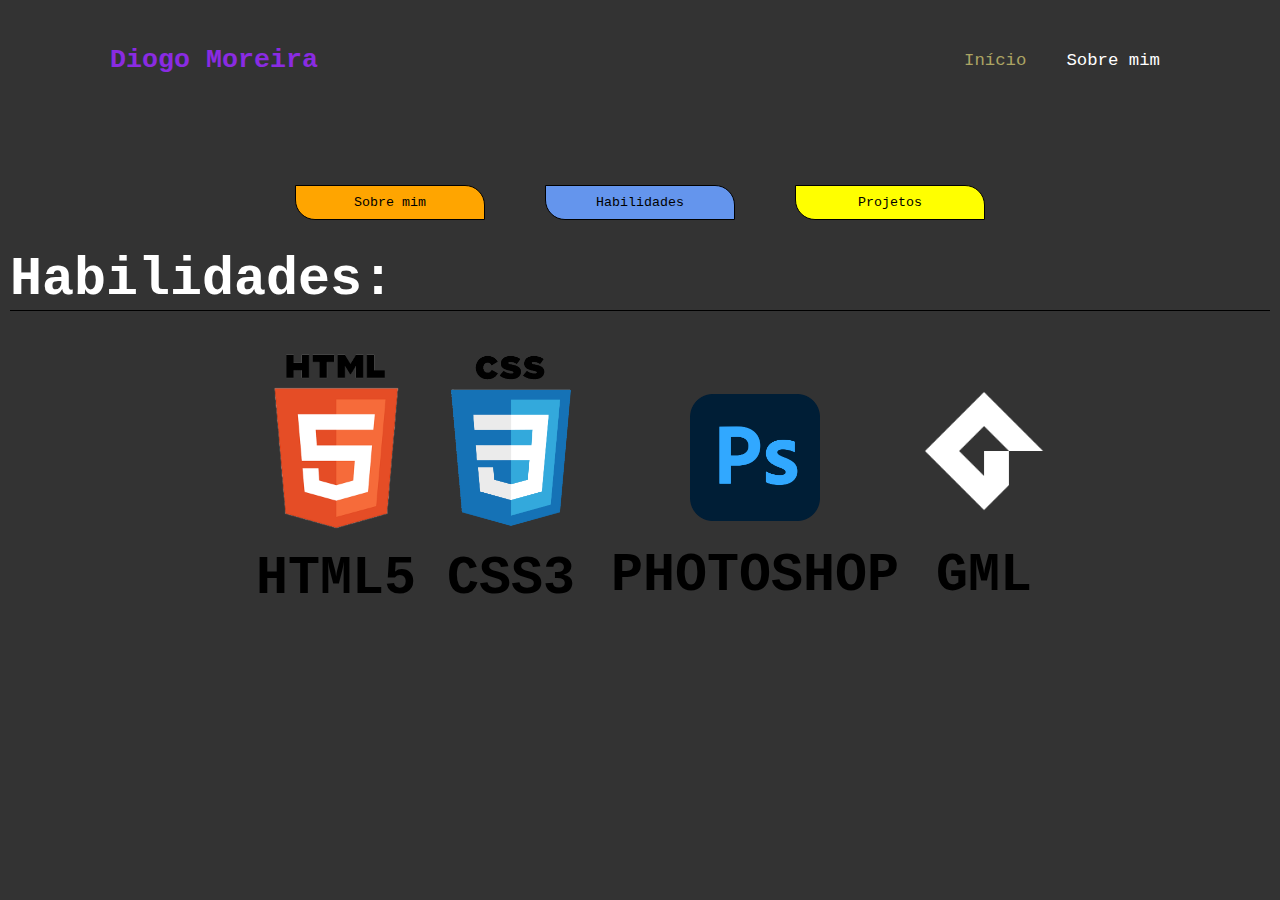
<file: html/habilidades.html>
<!DOCTYPE html>
<html lang="pt-br">
<head>
    <meta charset="UTF-8">
    <meta http-equiv="X-UA-Compatible" content="IE=edge">
    <meta name="viewport" content="width=device-width, initial-scale=1.0">
    <link rel="stylesheet" href="../css/habilidades.css" media="all">
    <link rel="stylesheet" href="../css/media-query.css">
    <title>Habilidades</title>
</head>
<body>
    <section id="header">
        <a href="../index.html">
            <h1>Diogo Moreira</h1>
        </a>
        <nav id="navbar">
            <ul>
                <li><a href="../index.html" class="active">Início</a></li>
                <li><a href="sobre.html">Sobre mim</a></li>
            </ul>
        </nav>
    </section>

    
    <section id="escolhas">
        <div id="Sobre">
            <button><a href="sobre.html">Sobre mim</a></button>
        </div>
        <div id="Habi">
            <button><a href="habilidades.html">Habilidades</a></button>
        </div>

        <div id="Projetos">
            <button><a href="projetos.html">Projetos</a></button>
        </div>
    </section>
    <section id="texto">
        <div class="titulo">
            <h1>Habilidades:</h1>
        </div>
        <div class="fotos">
            <div class="html">
                <img src="../img/html.png" alt="HTML">
                <h1>HTML5</h1>
            </div>
            <div class="css">
                <img src="../img/css.png" alt="CSS">
                <H1>CSS3</H1>
            </div>
            
            <div class="ps">
                <img src="../img/ps.png" alt="Photoshop">
                <H1>PHOTOSHOP</H1>
            </div>

            <div class="gml">
                <img src="../img/gamemaker.png" alt="Gamemaker Studio 2">
                <H1>GML</H1>
            </div>
        </div>
    </section>
</body>
</html>
</file>
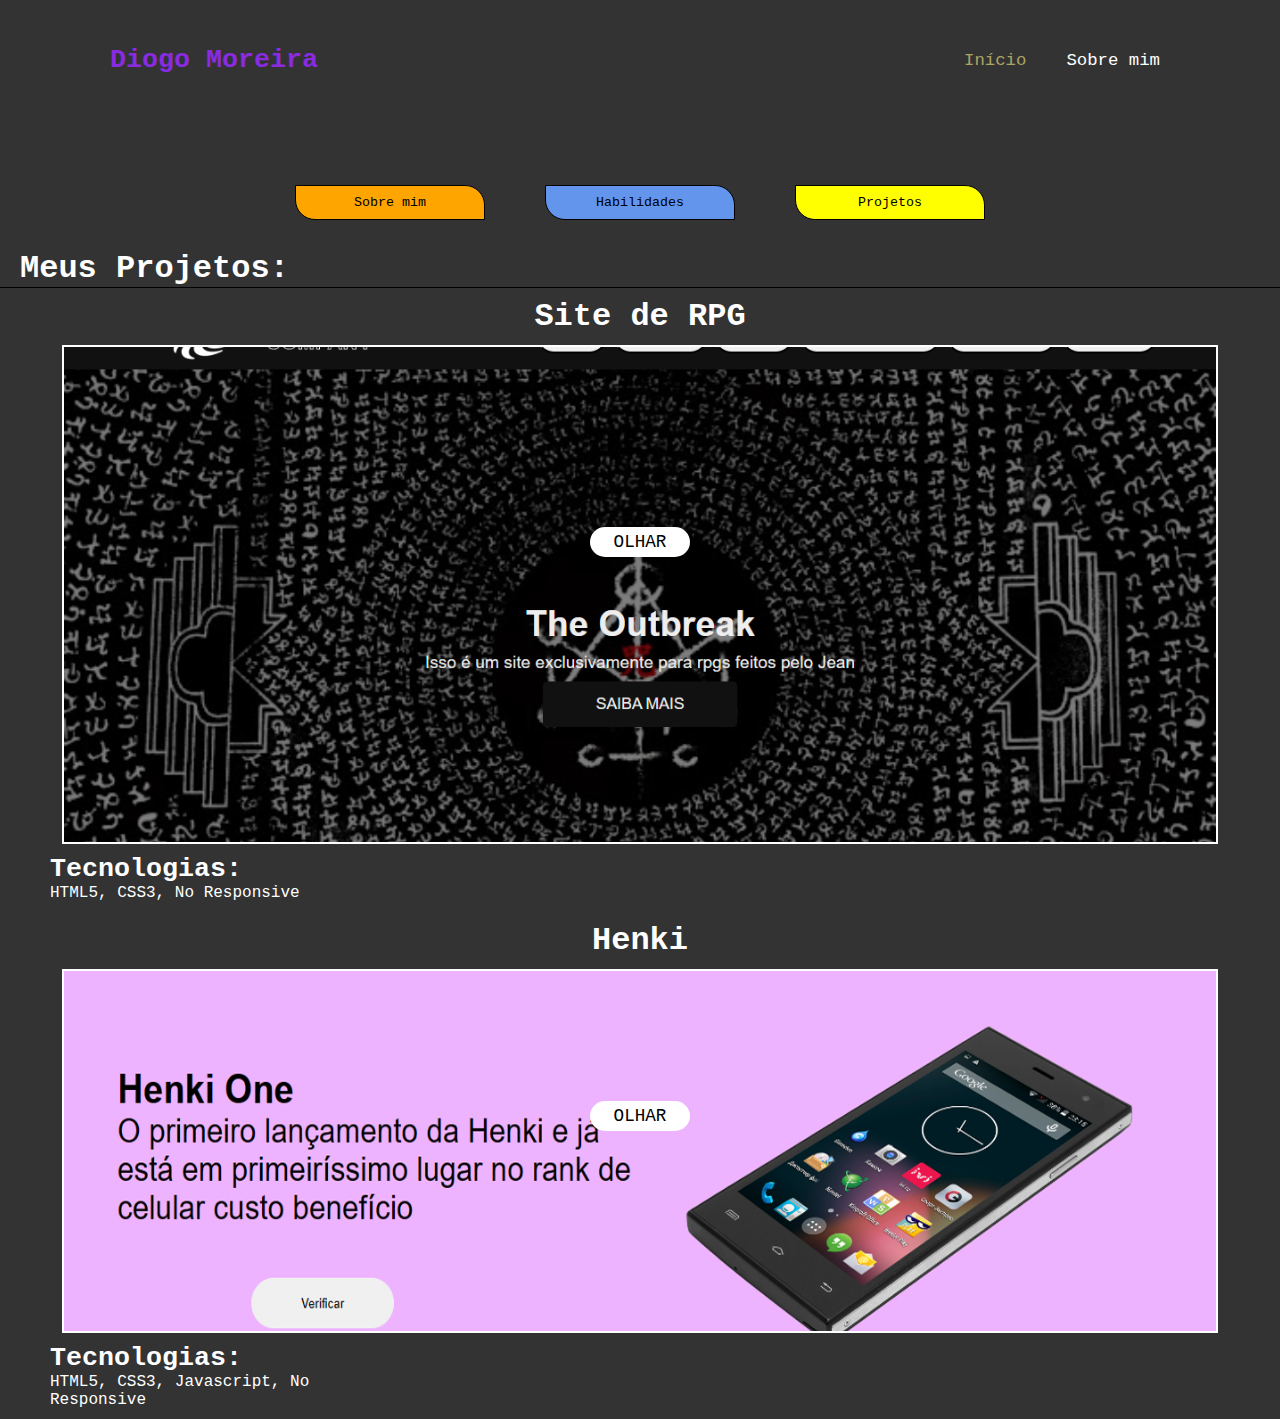
<file: html/projetos.html>
<!DOCTYPE html>
<html lang="pt-br">
<head>
    <meta charset="UTF-8">
    <meta http-equiv="X-UA-Compatible" content="IE=edge">
    <meta name="viewport" content="width=device-width, initial-scale=1.0">
    <link rel="stylesheet" href="../css/projetos.css" media="all">
    <link rel="stylesheet" href="../css/media-query.css">
    <title>Sobre Diogo</title>
</head>
<body>
    <section id="header">
        <a href="../index.html">
            <h1>Diogo Moreira</h1>
        </a>

        <nav id="navbar">
            <ul>
                <li><a href="../index.html" class="active">Início</a></li>
                <li><a href="sobre.html">Sobre mim</a></li>
            </ul>
        </nav>
    </section>

    
    <section id="escolhas">
        <div id="Sobre">
            <button><a href="sobre.html">Sobre mim</a></button>
        </div>
        <div id="Habi">
            <button><a href="habilidades.html">Habilidades</a></button>
        </div>

        <div id="Projetos">
            <button><a href="projetos.html">Projetos</a></button>
        </div>
    </section>
    <section id="projetos">
        <div class="titulo">
            <h1>Meus Projetos:</h1>
        </div>
        <div class="projetos">
            <div class="sitenome">
                <h1>Site de RPG</h1>
            </div>
            <div class="site">
                <button><a href="https://diogomoreiraaa.github.io/SiteRPG/" target="_blank">Olhar</a></button>
            <div class="sitefoto"></div>
            </div>
            
            </div>
            <div class="explicacao">
                <h3>Tecnologias:</h3>
                <p>HTML5, CSS3, No Responsive</p>
        </div>
        <div class="projetos">
            <div class="sitenome">
                <h1>Henki</h1>
            </div>
            <div class="sitehenki">
                <button><a href="https://diogomoreiraaa.github.io/Henki/" target="_blank">Olhar</a></button>
            </div>
            
            </div>
            <div class="explicacao">
                <h3>Tecnologias:</h3>
                <p>HTML5, CSS3, Javascript, No Responsive</p>
        </div>
    </section>
</body>
</html>
</file>
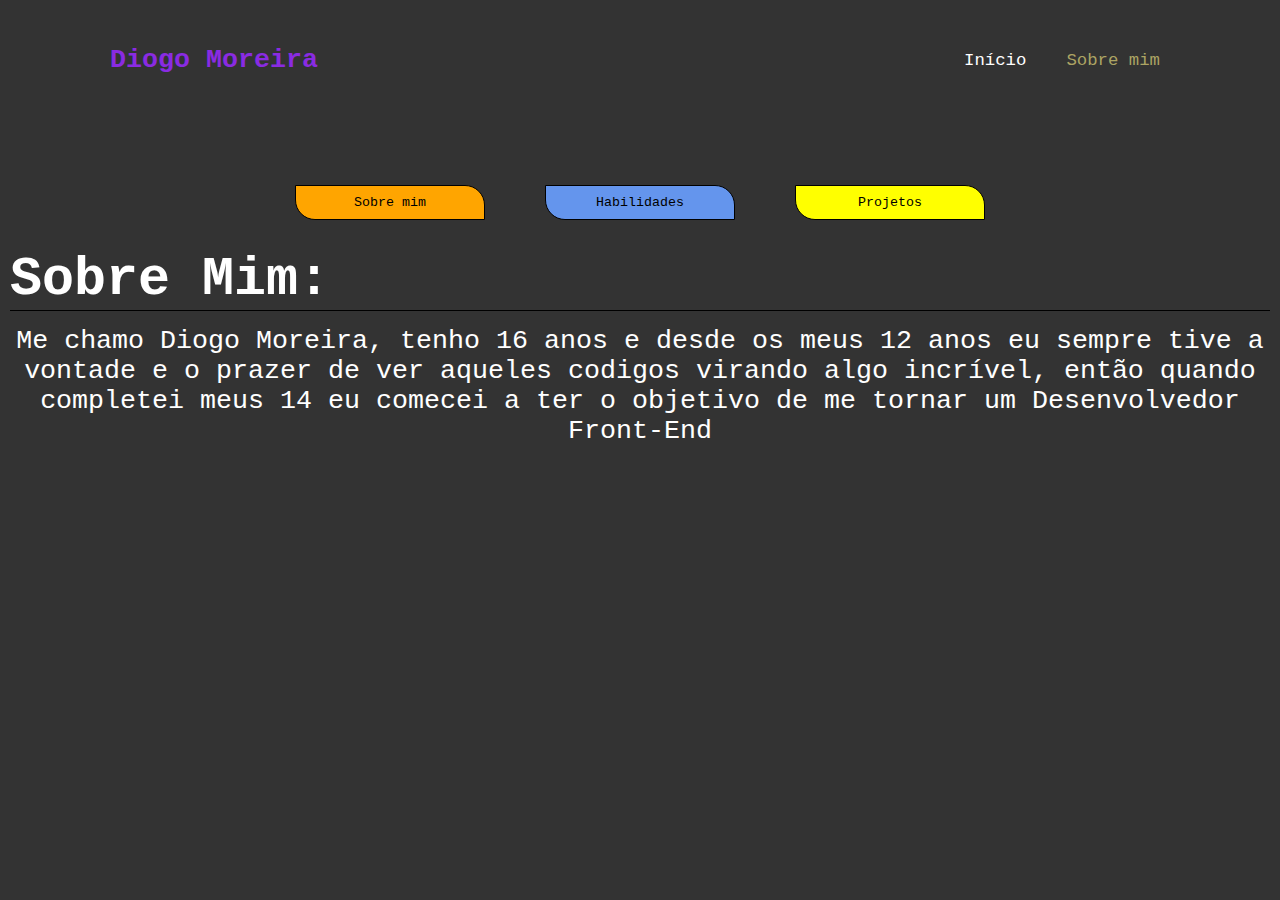
<file: html/sobre.html>
<!DOCTYPE html>
<html lang="pt-br">
<head>
    <meta charset="UTF-8">
    <meta http-equiv="X-UA-Compatible" content="IE=edge">
    <meta name="viewport" content="width=device-width, initial-scale=1.0">
    <link rel="stylesheet" href="../css/sobre.css" media="all">
    <link rel="stylesheet" href="../css/media-query.css">
    <title>Sobre Diogo</title>
</head>
<body>
    <section id="header">
        <a href="../index.html">
            <h1>Diogo Moreira</h1>
        </a>

        <nav id="navbar">
            <ul>
                <li><a href="../index.html" >Início</a></li>
                <li><a class="active" href="sobre.html">Sobre mim</a></li>
            </ul>
        </nav>
    </section>

    
    <section id="escolhas">
        <div id="Sobre">
            <button><a href="sobre.html">Sobre mim</a></button>
        </div>
        <div id="Habi">
            <button><a href="habilidades.html">Habilidades</a></button>
        </div>

        <div id="Projetos">
            <button><a href="projetos.html">Projetos</a></button>
        </div>
    </section>
    <section id="texto">
        <div class="titulo">
            <h1>Sobre Mim:</h1>
        </div>
        <div class="texto">
            <p>Me chamo Diogo Moreira, tenho 16 anos e desde os meus 12 anos eu sempre tive a vontade e o prazer de ver aqueles codigos virando algo incrível, então quando completei meus 14 eu comecei a ter o objetivo de me tornar um Desenvolvedor Front-End</p>
        </div>
    </section>
</body>
</html>
</file>
<file: css/habilidades.css>
* {
    margin: 0;
    padding: 0;
    font-family: 'Courier New', Courier, monospace;
    text-decoration: none;
}

body {
    background-color: #333;
}

#header {
    background-color: #333;
    display: flex;
    align-items: center;
    justify-content: space-between;
    height: 10vh;
    font-size: 10pt;
}

#header a {
    text-decoration: none;
}

#header h1 {
    padding: 10px;
    font-size: 12pt;
    color: blueviolet;
}

#navbar ul {
    display: flex;
    align-items: center;
    justify-content: center;
}

#navbar li {
    list-style: none;
    padding: 7px;
}

#navbar li a:hover,
#navbar li a.active {
    color: rgb(172, 164, 99);
}

#navbar a {
    text-decoration: none;
    color: white;
}

#escolhas {
    margin-top: 50px;
    margin-bottom: 30px;
    display: flex;
    align-items: center;
    justify-content: center;
}

#escolhas button {
    margin: 10px;
    border-top-right-radius: 20px;
    border-bottom-left-radius: 20px;
    border: 1px solid black;
    height: 30px;
    width: 115px;
}

#Sobre button {
    background-color: orange;
}

#Sobre button:hover {
    border-top-right-radius: 0px;
    border-bottom-left-radius: 0px;
    border-bottom-right-radius: 20px;
    border-top-left-radius: 20px;
    height: 40px;
    width: 125px;
    box-shadow: orange 0px 20px 30px -10px;
    background-color: #ffffff;
    transition: 1s ease;
}

#Sobre a {
    color: black;
    text-decoration: none;
}

#Habi button {
    background-color: cornflowerblue;
}

#Habi button:hover {
    border-top-right-radius: 0px;
    border-bottom-left-radius: 0px;
    border-bottom-right-radius: 20px;
    border-top-left-radius: 20px;
    height: 40px;
    width: 125px;
    box-shadow: cornflowerblue 0px 20px 30px -10px;
    background-color: #ffffff;
    transition: 1s ease;
}

#Habi a {
    color: black;
    text-decoration: none;
}

#Projetos button {
    background-color: yellow;
}

#Projetos button:hover {
    border-top-right-radius: 0px;
    border-bottom-left-radius: 0px;
    border-bottom-right-radius: 20px;
    border-top-left-radius: 20px;
    height: 40px;
    width: 125px;
    box-shadow: yellow 0px 20px 30px -10px;
    background-color: #ffffff;
    transition: 1s ease;
}

#Projetos a {
    color: black;
    text-decoration: none;
}

#texto {
    padding: 0 10px;
    height: 30vh;
    display: block;
    text-align: center;
}

.texto {
    
    color: #ffffff;
    margin-top: 15px;
    line-height: 23px;
}

.titulo {
    color: #ffffff;
    text-align: left;
    border-bottom: 1px solid black;
    
}

.fotos {
    margin-top: 30px;
    display: flex;
    flex-direction: row;
    flex-wrap: wrap;
}

.html img{
    width: 120px;
}

.css img{
    width: 90px;
}

.ps img {
    margin-left: 15px;
    margin-top: 30px;
    width: 80px;
}

.ps h1 {
    margin-left: 17px;
    margin-top: 10px;
}

.gml h1 {
    margin-left: 25px;
}

.gml img {
    margin-left: 25px;
    margin-top: 30px;
    margin-bottom: 10px;
    width: 80px;
}
</file>
<file: css/media-query.css>
@media screen and (min-width: 0px) and (max-width: 600px) /*tablet*/ {
    * {
        margin: 0;
        padding: 0;
        font-family: 'Courier New', Courier, monospace;
    }
    
    body {
        background-color: #333;
        height: 1vh;
    }

    /*NAVBAR*/
    
    #header {
        background-color: #333;
        display: flex;
        align-items: center;
        justify-content: space-between;
        height: 10vh;
        font-size: 10pt;
    }
    
    #header a {
        text-decoration: none;
    }
    
    #header h1 {
        padding: 10px;
        font-size: 12pt;
        color: blueviolet;
    }
    
    #navbar ul {
        display: flex;
        align-items: center;
        justify-content: center;
    }
    
    #navbar li {
        list-style: none;
        padding: 7px;
    }
    
    #navbar li a:hover,
    #navbar li a.active {
        color: rgb(172, 164, 99);
    }
    
    #navbar a {
        text-decoration: none;
        color: white;
    }

    /*ESCOLHAS*/
    
    #escolhas {
        margin-top: 50px;
        margin-bottom: 30px;
        display: flex;
        align-items: center;
        justify-content: center;
    }
    
    #escolhas button {
        margin: 10px;
        border-top-right-radius: 20px;
        border-bottom-left-radius: 20px;
        border: 1px solid black;
        height: 30px;
        width: 115px;
    }
    
    #Sobre button {
        background-color: orange;
    }
    
    #Sobre button:hover {
        border-top-right-radius: 0px;
        border-bottom-left-radius: 0px;
        border-bottom-right-radius: 20px;
        border-top-left-radius: 20px;
        height: 40px;
        width: 125px;
        box-shadow: orange 0px 20px 30px -10px;
        background-color: #ffffff;
        transition: 1s ease;
    }
    
    #Sobre a {
        color: black;
        text-decoration: none;
    }
    
    #Habi button {
        background-color: cornflowerblue;
    }
    
    #Habi button:hover {
        border-top-right-radius: 0px;
        border-bottom-left-radius: 0px;
        border-bottom-right-radius: 20px;
        border-top-left-radius: 20px;
        height: 40px;
        width: 125px;
        box-shadow: cornflowerblue 0px 20px 30px -10px;
        background-color: #ffffff;
        transition: 1s ease;
    }
    
    #Habi a {
        color: black;
        text-decoration: none;
    }
    
    #Projetos button {
        background-color: yellow;
    }
    
    #Projetos button:hover {
        border-top-right-radius: 0px;
        border-bottom-left-radius: 0px;
        border-bottom-right-radius: 20px;
        border-top-left-radius: 20px;
        height: 40px;
        width: 125px;
        box-shadow: yellow 0px 20px 30px -10px;
        background-color: #ffffff;
        transition: 1s ease;
    }
    
    #Projetos a {
        color: black;
        text-decoration: none;
    }

    /*HABILIDADES*/
    
    .titulo {
        padding: 0 20px;
        color: #ffffff;
        text-align: left;
        border-bottom: 1px solid black;   
    }

    /*SITES*/
    
    .projetos {
        text-align: center;
        align-items: center;
        justify-content: center;
        
    }
    
    .sitenome {
        padding: 10px;
        color: #ffffff;
    }
    
    .site {
        margin: auto;
        width: 90vw;
        height: 30vh;
        background: url(../img/siterpg.png) no-repeat center center/cover ;
        border: 2px solid #ffffff;
    }
    
    .site h1 {
        color: #ffffff;
        text-transform: uppercase;
    }
    
    .site button {
        margin-top: 130px;
        height: 30px;
        width: 100px;
        border-radius: 100px;
        border: none;
        display: inline-block;
        font-size: 1.1rem;
        text-transform: uppercase;
        background: white;
        color: black;
    }
    
    .site button:hover {
        background-color: black;
        color: #ffffff;
        transition: 0.7s ease;
    }
    
    .site button a {
        text-decoration: none;
        color: black;
        transition: 0.7s ease;
    }
    
    .site button a:hover {
        color: #ffffff;
    }
    
    .sitehenki {
        margin: auto;
        width: 90vw;
        height: 40vh;
        background: url(../img/Henki.jpg) no-repeat center center/cover ;
        border: 2px solid #ffffff;
    }
    
    .sitehenki h1 {
        color: #ffffff;
        text-transform: uppercase;
    }
    
    .sitehenki button {
        margin-top: 130px;
        height: 30px;
        width: 100px;
        border-radius: 100px;
        border: none;
        display: inline-block;
        font-size: 1.1rem;
        text-transform: uppercase;
        background: white;
        color: black;
    }
    
    .sitehenki button:hover {
        background-color: black;
        color: #ffffff;
        transition: 0.7s ease;
    }
    
    .sitehenki button a {
        text-decoration: none;
        color: black;
        transition: 0.7s ease;
    }
    
    .site button a:hover {
        color: #ffffff;
    }
    
    .explicacao {
        padding: 10px 0;
        margin-left: 20px;
        width:92%;
        color: #ffffff;
    }

    * {
        margin: 0;
        padding: 0;
        font-family: 'Courier New', Courier, monospace;
        text-decoration: none;
    }
    
    body {
        background-color: #333;
    }

    /*NAVBAR*/
    
    #header {
        background-color: #333;
        display: flex;
        align-items: center;
        justify-content: space-between;
        height: 10vh;
        font-size: 10pt;
    }
    
    #header a {
        text-decoration: none;
    }
    
    #header h1 {
        padding: 10px;
        font-size: 12pt;
        color: blueviolet;
    }
    
    #navbar ul {
        display: flex;
        align-items: center;
        justify-content: center;
    }
    
    #navbar li {
        list-style: none;
        padding: 7px;
    }
    
    #navbar li a:hover,
    #navbar li a.active {
        color: rgb(172, 164, 99);
    }
    
    #navbar a {
        text-decoration: none;
        color: white;
    }

    /*ESCOLHAS*/
    
    #escolhas {
        margin-top: 50px;
        margin-bottom: 30px;
        display: flex;
        align-items: center;
        justify-content: center;
    }
    
    #escolhas button {
        margin: 10px;
        border-top-right-radius: 20px;
        border-bottom-left-radius: 20px;
        border: 1px solid black;
        height: 30px;
        width: 115px;
    }
    
    #Sobre button {
        background-color: orange;
    }
    
    #Sobre button:hover {
        border-top-right-radius: 0px;
        border-bottom-left-radius: 0px;
        border-bottom-right-radius: 20px;
        border-top-left-radius: 20px;
        height: 40px;
        width: 125px;
        box-shadow: orange 0px 20px 30px -10px;
        background-color: #ffffff;
        transition: 1s ease;
    }
    
    #Sobre a {
        color: black;
        text-decoration: none;
    }
    
    #Habi button {
        background-color: cornflowerblue;
    }
    
    #Habi button:hover {
        border-top-right-radius: 0px;
        border-bottom-left-radius: 0px;
        border-bottom-right-radius: 20px;
        border-top-left-radius: 20px;
        height: 40px;
        width: 125px;
        box-shadow: cornflowerblue 0px 20px 30px -10px;
        background-color: #ffffff;
        transition: 1s ease;
    }
    
    #Habi a {
        color: black;
        text-decoration: none;
    }
    
    #Projetos button {
        background-color: yellow;
    }
    
    #Projetos button:hover {
        border-top-right-radius: 0px;
        border-bottom-left-radius: 0px;
        border-bottom-right-radius: 20px;
        border-top-left-radius: 20px;
        height: 40px;
        width: 125px;
        box-shadow: yellow 0px 20px 30px -10px;
        background-color: #ffffff;
        transition: 1s ease;
    }
    
    #Projetos a {
        color: black;
        text-decoration: none;
    }

    /*HABILIDADES*/
    
    #texto {
        padding: 0 10px;
        height: 30vh;
        display: block;
        text-align: center;
    }
    
    .texto {
        
        color: #ffffff;
        margin-top: 15px;
        line-height: 23px;
    }
    
    .titulo {
        color: #ffffff;
        text-align: left;
        border-bottom: 1px solid black;
        
    }
    
    .fotos {
        margin-top: 30px;
        display: flex;
        flex-direction: row;
        flex-wrap: wrap;
    }
    
    .html img{
        width: 120px;
    }
    
    .css img{
        width: 90px;
    }
    
    .ps img {
        margin-left: 15px;
        margin-top: 30px;
        width: 80px;
    }
    
    .ps h1 {
        margin-left: 17px;
        margin-top: 10px;
    }
    
    .gml h1 {
        margin-left: 25px;
    }
    
    .gml img {
        margin-left: 25px;
        margin-top: 30px;
        margin-bottom: 10px;
        width: 80px;
    }

    * {
        margin: 0;
        padding: 0;
        font-family: 'Courier New', Courier, monospace;
        text-decoration: none;
    }
    
    body {
        background-color: #333;
    }

    /*NAVBAR*/
    
    #header {
        background-color: #333;
        display: flex;
        align-items: center;
        justify-content: space-between;
        height: 10vh;
        font-size: 10pt;
    }
    
    #header a {
        text-decoration: none;
    }
    
    #header h1 {
        padding: 10px;
        font-size: 12pt;
        color: blueviolet;
    }
    
    #navbar ul {
        display: flex;
        align-items: center;
        justify-content: center;
    }
    
    #navbar li {
        list-style: none;
        padding: 7px;
    }
    
    #navbar li a:hover,
    #navbar li a.active {
        color: rgb(172, 164, 99);
    }
    
    #navbar a {
        text-decoration: none;
        color: white;
    }

    /*ESCOLHAS*/
    
    #escolhas {
        margin-top: 50px;
        margin-bottom: 30px;
        display: flex;
        align-items: center;
        justify-content: center;
    }
    
    #escolhas button {
        margin: 10px;
        border-top-right-radius: 20px;
        border-bottom-left-radius: 20px;
        border: 1px solid black;
        height: 30px;
        width: 115px;
    }
    
    #Sobre button {
        background-color: orange;
    }
    
    #Sobre button:hover {
        border-top-right-radius: 0px;
        border-bottom-left-radius: 0px;
        border-bottom-right-radius: 20px;
        border-top-left-radius: 20px;
        height: 40px;
        width: 125px;
        box-shadow: orange 0px 20px 30px -10px;
        background-color: #ffffff;
        transition: 1s ease;
    }
    
    #Sobre a {
        color: black;
        text-decoration: none;
    }
    
    #Habi button {
        background-color: cornflowerblue;
    }
    
    #Habi button:hover {
        border-top-right-radius: 0px;
        border-bottom-left-radius: 0px;
        border-bottom-right-radius: 20px;
        border-top-left-radius: 20px;
        height: 40px;
        width: 125px;
        box-shadow: cornflowerblue 0px 20px 30px -10px;
        background-color: #ffffff;
        transition: 1s ease;
    }
    
    #Habi a {
        color: black;
        text-decoration: none;
    }
    
    #Projetos button {
        background-color: yellow;
    }
    
    #Projetos button:hover {
        border-top-right-radius: 0px;
        border-bottom-left-radius: 0px;
        border-bottom-right-radius: 20px;
        border-top-left-radius: 20px;
        height: 40px;
        width: 125px;
        box-shadow: yellow 0px 20px 30px -10px;
        background-color: #ffffff;
        transition: 1s ease;
    }
    
    #Projetos a {
        color: black;
        text-decoration: none;
    }

    /*HABILIDADES*/
    
    #texto {
        padding: 0 10px;
        height: 30vh;
        display: block;
        text-align: center;
    }
    
    .texto {
        
        color: #ffffff;
        margin-top: 15px;
        line-height: 23px;
    }
    
    .titulo {
        color: #ffffff;
        text-align: left;
        border-bottom: 1px solid black;
        
    }

    * {
        margin: 0;
        padding: 0;
        font-family: 'Courier New', Courier, monospace;
        text-decoration: none;
    }
    
    body {
        background-color: #333;
    }

    /*NAVBAR*/
    
    #header {
        background-color: #333;
        display: flex;
        align-items: center;
        justify-content: space-between;
        height: 10vh;
        font-size: 10pt;
    }
    
    #header a {
        text-decoration: none;
    }
    
    #header h1 {
        padding: 10px;
        font-size: 12pt;
        color: blueviolet;
    }
    
    #navbar ul {
        display: flex;
        align-items: center;
        justify-content: center;
    }
    
    #navbar li {
        list-style: none;
        padding: 7px;
    }
    
    #navbar li a:hover,
    #navbar li a.active {
        color: rgb(172, 164, 99);
    }
    
    #navbar a {
        text-decoration: none;
        color: white;
    }

    /*PRINCIPAL*/
    
    #eu {
        background: url(./img/eu.jpg) no-repeat;
        height: 51vh;
        width: 95.1vw;
        background-size: 500px;
        background-position: top 25% right 30%;
        padding: 0 10px;
        display: flex;
        flex-direction: column;
        justify-content: center;
        align-items: flex-start;
        background-color: #333;
        border-bottom: 3px solid black;
    }
    
    #eu h1 {
        font-size: 15pt;
        color: orange;
    }
    
    #eu h2 {
        font-size: 15pt;
        color: cornflowerblue;
    }
    
    #eu h3 {
        font-size: 15pt;
        color: yellow
    }
    
    #Contato {
        height: 10vh;
    
    }
    
    #Contato h1 {
        text-align: center;
        margin: 20px;
    }
    
    .contatos {
        display: flex;
        flex-direction: row;
        justify-content: space-around;
        margin: 10px;
    }
    
    .instagram {
        display: flex;
        flex-direction: row;
        
    }
    
    .instagram i {
        margin-right: 3px;
        color: rgb(180, 34, 180);
    }
    
    .whatsapp {
        display: flex;
        flex-direction: row;
    }
    
    .whatsapp i {
        margin-right: 3px;
        color: green;
    }
    
    .linkedin {
        display: flex;
        flex-direction: row;
    }
    
    .linkedin i {
        margin-right: 3px;
        color: rgb(35, 35, 82);
    }
    
    .contatos a {
        color: black;
    }    
}

@media screen and (min-width: 600px) and (max-width: 768px) /*celular*/ {
    * {
        margin: 0;
        padding: 0;
        font-family: 'Courier New', Courier, monospace;
        text-decoration: none;
    }
    
    body {
        background-color: #333;
        height: 10px;
    }

    /*NAVBAR*/
    
    #header {
        background-color: #333;
        display: flex;
        align-items: center;
        justify-content: space-between;
        height: 10vh;
        font-size: 10pt;
    }
    
    #header a {
        text-decoration: none;
    }
    
    #header h1 {
        padding: 10px;
        font-size: 12pt;
        color: blueviolet;
    }
    
    #navbar ul {
        display: flex;
        align-items: center;
        justify-content: center;
    }
    
    #navbar li {
        list-style: none;
        padding: 7px;
    }
    
    #navbar li a:hover,
    #navbar li a.active {
        color: rgb(172, 164, 99);
    }
    
    #navbar a {
        text-decoration: none;
        color: white;
    }

    /*PRINCIPAL*/
    
    #eu {
        background: url(../img/eu.jpg) no-repeat;
        height: 51vh;
        width: 95.1vw;
        background-size: 500px;
        background-position: top 25% right 30%;
        padding: 0 10px;
        display: flex;
        flex-direction: column;
        justify-content: center;
        align-items: flex-start;
        background-color: #333;
        border-bottom: 3px solid black;
    }
    
    #eu h1 {
        font-size: 15pt;
        color: orange;
    }
    
    #eu h2 {
        font-size: 15pt;
        color: cornflowerblue;
    }
    
    #eu h3 {
        font-size: 15pt;
        color: yellow
    }
    
    #Contato {
        height: 10vh;
    
    }
    
    #Contato h1 {
        text-align: center;
        margin: 20px;
    }
    
    .contatos {
        display: flex;
        flex-direction: row;
        justify-content: space-around;
        margin: 10px;
    }
    
    .instagram {
        display: flex;
        flex-direction: row;
        
    }
    
    .instagram i {
        margin-right: 3px;
        color: rgb(180, 34, 180);
    }
    
    .whatsapp {
        display: flex;
        flex-direction: row;
    }
    
    .whatsapp i {
        margin-right: 3px;
        color: green;
    }
    
    .linkedin {
        display: flex;
        flex-direction: row;
    }
    
    .linkedin i {
        margin-right: 3px;
        color: rgb(35, 35, 82);
    }
    
    .contatos a {
        color: black;
    }
    
    /*SITES*/
    
    * {
        margin: 0;
        padding: 0;
        font-family: 'Courier New', Courier, monospace;
    }
    
    body {
        background-color: #333;
        height: 550vh;
    }
    
    #header {
        background-color: #333;
        display: flex;
        align-items: center;
        justify-content: space-between;
        height: 10vh;
        font-size: 10pt;
    }
    
    #header a {
        text-decoration: none;
    }
    
    #header h1 {
        padding: 10px;
        font-size: 12pt;
        color: blueviolet;
    }
    
    #navbar ul {
        display: flex;
        align-items: center;
        justify-content: center;
    }
    
    #navbar li {
        list-style: none;
        padding: 7px;
    }
    
    #navbar li a:hover,
    #navbar li a.active {
        color: rgb(172, 164, 99);
    }
    
    #navbar a {
        text-decoration: none;
        color: white;
    }
    
    #escolhas {
        margin-top: 50px;
        margin-bottom: 30px;
        display: flex;
        align-items: center;
        justify-content: center;
    }
    
    #escolhas button {
        margin: 10px;
        border-top-right-radius: 20px;
        border-bottom-left-radius: 20px;
        border: 1px solid black;
        height: 30px;
        width: 115px;
    }
    
    #Sobre button {
        background-color: orange;
    }
    
    #Sobre button:hover {
        border-top-right-radius: 0px;
        border-bottom-left-radius: 0px;
        border-bottom-right-radius: 20px;
        border-top-left-radius: 20px;
        height: 40px;
        width: 125px;
        box-shadow: orange 0px 20px 30px -10px;
        background-color: #ffffff;
        transition: 1s ease;
    }
    
    #Sobre a {
        color: black;
        text-decoration: none;
    }
    
    #Habi button {
        background-color: cornflowerblue;
    }
    
    #Habi button:hover {
        border-top-right-radius: 0px;
        border-bottom-left-radius: 0px;
        border-bottom-right-radius: 20px;
        border-top-left-radius: 20px;
        height: 40px;
        width: 125px;
        box-shadow: cornflowerblue 0px 20px 30px -10px;
        background-color: #ffffff;
        transition: 1s ease;
    }
    
    #Habi a {
        color: black;
        text-decoration: none;
    }
    
    #Projetos button {
        background-color: yellow;
    }
    
    #Projetos button:hover {
        border-top-right-radius: 0px;
        border-bottom-left-radius: 0px;
        border-bottom-right-radius: 20px;
        border-top-left-radius: 20px;
        height: 40px;
        width: 125px;
        box-shadow: yellow 0px 20px 30px -10px;
        background-color: #ffffff;
        transition: 1s ease;
    }
    
    #Projetos a {
        color: black;
        text-decoration: none;
    }
    
    .titulo {
        padding: 0 20px;
        color: #ffffff;
        text-align: left;
        border-bottom: 1px solid black;   
    }
    
    .projetos {
        text-align: center;
        align-items: center;
        justify-content: center;
        
    }
    
    .sitenome {
        padding: 10px;
        color: #ffffff;
    }
    
    .site {
        margin: auto;
        width: 90vw;
        height: 30vh;
        background: url(../img/siterpg.png) no-repeat center center/cover ;
        border: 2px solid #ffffff;
    }
    
    .site h1 {
        color: #ffffff;
        text-transform: uppercase;
    }
    
    .site button {
        margin-top: 130px;
        height: 30px;
        width: 100px;
        border-radius: 100px;
        border: none;
        display: inline-block;
        font-size: 1.1rem;
        text-transform: uppercase;
        background: white;
        color: black;
    }
    
    .site button:hover {
        background-color: black;
        color: #ffffff;
        transition: 0.7s ease;
    }
    
    .site button a {
        text-decoration: none;
        color: black;
        transition: 0.7s ease;
    }
    
    .site button a:hover {
        color: #ffffff;
    }
    
    .sitehenki {
        margin: auto;
        width: 90vw;
        height: 40vh;
        background: url(../img/Henki.jpg) no-repeat center center/cover ;
        border: 2px solid #ffffff;
    }
    
    .sitehenki h1 {
        color: #ffffff;
        text-transform: uppercase;
    }
    
    .sitehenki button {
        margin-top: 130px;
        height: 30px;
        width: 100px;
        border-radius: 100px;
        border: none;
        display: inline-block;
        font-size: 1.1rem;
        text-transform: uppercase;
        background: white;
        color: black;
    }
    
    .sitehenki button:hover {
        background-color: black;
        color: #ffffff;
        transition: 0.7s ease;
    }
    
    .sitehenki button a {
        text-decoration: none;
        color: black;
        transition: 0.7s ease;
    }
    
    .site button a:hover {
        color: #ffffff;
    }
    
    .explicacao {
        padding: 10px 0;
        margin-left: 20px;
        width:92%;
        color: #ffffff;
    }
}

@media screen and (min-width: 768px) and (max-width: 992px) /*tablet*/ {

    body {
        height: 130vh;
    }

    /*NAVBAR*/

    #header {
        background-color: #333;
        display: flex;
        align-items: center;
        justify-content: space-between;
        height: 10vh;
        font-size: 13.5pt;
    }
    
    #header a {
        text-decoration: none;
    }
    
    #header h1 {
        padding: 10px;
        font-size: 20pt;
        color: blueviolet;
    }
    
    #navbar ul {
        display: flex;
        align-items: center;
        justify-content: center;
    }
    
    #navbar li {
        list-style: none;
        padding: 7px;
    }
    
    #navbar li a:hover,
    #navbar li a.active {
        color: rgb(172, 164, 99);
    }
    
    #navbar a {
        text-decoration: none;
        color: white;
    }

    /*PRINCIPAL*/

    #eu {
    background-size: 500px;
    height: 51vh;    
    }

    #eu h1{
        font-size: 30pt;
    }

    #eu h2{
        font-size: 20pt;
    }

    /*ESCOLHAS*/

    #escolhas button {
        margin: 30px;
        margin-bottom: 0;
        border-top-right-radius: 20px;
        border-bottom-left-radius: 20px;
        border: 1px solid black;
        height: 30px;
        width: 180px;
    }
    
    #Sobre button {
        background-color: orange;
    }
    
    #Sobre button:hover {
        border-top-right-radius: 0px;
        border-bottom-left-radius: 0px;
        border-bottom-right-radius: 20px;
        border-top-left-radius: 20px;
        height: 40px;
        width: 190px;
        box-shadow: orange 0px 20px 30px -10px;
        background-color: #ffffff;
        transition: 1s ease;
    }
    
    #Sobre a {
        color: black;
        text-decoration: none;
    }
    
    #Habi button {
        background-color: cornflowerblue;
    }
    
    #Habi button:hover {
        border-top-right-radius: 0px;
        border-bottom-left-radius: 0px;
        border-bottom-right-radius: 20px;
        border-top-left-radius: 20px;
        height: 40px;
        width: 190px;
        box-shadow: cornflowerblue 0px 20px 30px -10px;
        background-color: #ffffff;
        transition: 1s ease;
    }
    
    #Habi a {
        color: black;
        text-decoration: none;
    }
    
    #Projetos button {
        background-color: yellow;
    }
    
    #Projetos button:hover {
        border-top-right-radius: 0px;
        border-bottom-left-radius: 0px;
        border-bottom-right-radius: 20px;
        border-top-left-radius: 20px;
        height: 40px;
        width: 190px;
        box-shadow: yellow 0px 20px 30px -10px;
        background-color: #ffffff;
        transition: 1s ease;
    }
    
    #Projetos a {
        color: black;
        text-decoration: none;
    }
    
    #texto {
        padding: 0 10px;
        height: 30vh;
        display: block;
        text-align: center;
    }
    
    .texto {
        
        color: #ffffff;
        margin-top: 15px;
        line-height: 23px;
    }
    
    .titulo {
        color: #ffffff;
        text-align: left;
        border-bottom: 1px solid black;
        
    }

    .fotos {
        align-items: center;
        justify-content: center;
        margin-top: 30px;
        display: flex;
        flex-direction: row;
        flex-wrap: wrap;
    }

    /*HABILIDADES*/
    
    .html img{
        width: 200px;
    }
    
    .css img{
        width: 150px;
    }
    
    .ps img {
        margin-left: 25px;
        margin-top: 50px;
        margin-bottom: 7px;
        width: 130px;
    }
    
    .ps h1 {
        margin-left: 25px;
    }

    .gml h1 {
        margin-left: 25px;
    }
    
    .gml img {
        padding: 20px 0px;
        width: 120px;
    }

    /*SITES*/

    .site {
        margin: auto;
        width: 90vw;
        height: 55vh;
        background: url(../img/siterpg.png) no-repeat center center/cover ;
        border: 2px solid #ffffff;
    }
    
    .site h1 {
        color: #ffffff;
        text-transform: uppercase;
    }
    
    .site button {
        margin-top: 180px;
        height: 30px;
        width: 100px;
        border-radius: 100px;
        border: none;
        display: inline-block;
        font-size: 1.1rem;
        text-transform: uppercase;
        background: white;
        color: black;
    }
    
    .site button:hover {
        background-color: black;
        color: #ffffff;
        transition: 0.7s ease;
    }
    
    .site button a {
        text-decoration: none;
        color: black;
        transition: 0.7s ease;
    }
    
    .site button a:hover {
        color: #ffffff;
    }
    
    .explicacao {
        padding: 10px 0;
        margin-left: 20px;
        width: 100vw;
        text-align: left;
        color: #ffffff;
    }
    
    .explicacao h3 {
        font-size: 20pt;
    }
}

@media screen and (min-width: 992px) and (max-width: 1000px) /*pc*/ {
        
    body {
        height: 130vh;
    }

    /*NAVBAR*/

    #header {
        margin-top: 15px;
        padding: 0 100px;
    }

    #header h1 {
        font-size: 20pt;
    }

    #navbar ul {
        display: flex;
        align-items: center;
        justify-content: center;
        font-size: 13pt;
    }
    
    #navbar li {
        list-style: none;
        padding: 0 20px;
    }
    
    #navbar li a:hover,
    #navbar li a.active {
        color: rgb(172, 164, 99);
    }
    
    #navbar a {
        text-decoration: none;
        color: white;
    }

    /*PRINCIPAL*/

    #eu {
        background-repeat: no-repeat;
    background-size: 500px;
    height: 46vh; 
    }

    #eu h1{
        margin-left: 50px;
        font-size: 30pt;
    }

    #eu h2{
        margin-left: 50px;
        font-size: 20pt;
    }

    #eu h3 {
        margin-left: 50px;
    }

    /*ESCOLHAS*/

    #escolhas button {
        margin: 30px;
        margin-bottom: 0;
        border-top-right-radius: 20px;
        border-bottom-left-radius: 20px;
        border: 1px solid black;
        height: 35px;
        width: 190px;
    }
    
    #Sobre button {
        background-color: orange;
    }
    
    #Sobre button:hover {
        border-top-right-radius: 0px;
        border-bottom-left-radius: 0px;
        border-bottom-right-radius: 20px;
        border-top-left-radius: 20px;
        height: 45px;
        width: 200px;
        box-shadow: orange 0px 20px 30px -10px;
        background-color: #ffffff;
        transition: 1s ease;
    }
    
    #Sobre a {
        color: black;
        text-decoration: none;
    }
    
    #Habi button {
        background-color: cornflowerblue;
    }
    
    #Habi button:hover {
        border-top-right-radius: 0px;
        border-bottom-left-radius: 0px;
        border-bottom-right-radius: 20px;
        border-top-left-radius: 20px;
        height: 45px;
        width: 200px;
        box-shadow: cornflowerblue 0px 20px 30px -10px;
        background-color: #ffffff;
        transition: 1s ease;
    }
    
    #Habi a {
        color: black;
        text-decoration: none;
    }
    
    #Projetos button {
        background-color: yellow;
    }
    
    #Projetos button:hover {
        border-top-right-radius: 0px;
        border-bottom-left-radius: 0px;
        border-bottom-right-radius: 20px;
        border-top-left-radius: 20px;
        height: 45px;
        width: 200px;
        box-shadow: yellow 0px 20px 30px -10px;
        background-color: #ffffff;
        transition: 1s ease;
    }
    
    #Projetos a {
        color: black;
        text-decoration: none;
    }

    /*HABILIDADES*/
    
    #texto {
        padding: 0 10px;
        height: 30vh;
        display: block;
        text-align: center;
    }
    
    .texto {
        font-size: 20pt;
        color: #ffffff;
        margin-top: 15px;
        line-height: 30px;
    }
    
    .titulo {
        color: #ffffff;
        text-align: left;
        border-bottom: 1px solid black;
        
    }

    .fotos {
        align-items: center;
        justify-content: center;
        margin-top: 30px;
        display: flex;
        flex-direction: row;
        flex-wrap: wrap;
    }
    
    .html img{
        width: 200px;
    }
    
    .css img{
        width: 150px;
    }
    
    .ps img {
        margin-left: 25px;
        margin-top: 50px;
        margin-bottom: 7px;
        width: 130px;
    }
    
    .ps h1 {
        margin-left: 25px;
    }

    .gml h1 {
        margin-left: 25px;
    }
    
    .gml img {
        padding: 17px 0px;
        width: 120px;
    }

    /*SITES*/

    .site {
        margin: auto;
        width: 90vw;
        height: 55vh;
        background: url(../img/siterpg.png) no-repeat center center/cover ;
        border: 2px solid #ffffff;
    }
    
    .site h1 {
        color: #ffffff;
        text-transform: uppercase;
    }
    
    .site button {
        margin-top: 180px;
        height: 30px;
        width: 100px;
        border-radius: 100px;
        border: none;
        display: inline-block;
        font-size: 1.1rem;
        text-transform: uppercase;
        background: white;
        color: black;
    }
    
    .site button:hover {
        background-color: black;
        color: #ffffff;
        transition: 0.7s ease;
    }
    
    .site button a {
        text-decoration: none;
        color: black;
        transition: 0.7s ease;
    }
    
    .site button a:hover {
        color: #ffffff;
    }
    
    .explicacao {
        padding: 10px 0;
        margin-left: 50px;
        width: 40vh;
        text-align: left;
        color: #ffffff;
    }
    
    .explicacao h3 {
        font-size: 20pt;
    }
}

@media screen and (min-width: 992px) and (max-width: 1200px) /*pc*/ {
        
    body {
        height: 130vh;
    }

    /*NAVBAR*/

    #header {
        margin-top: 15px;
        padding: 0 100px;
    }

    #header h1 {
        font-size: 20pt;
    }

    #navbar ul {
        display: flex;
        align-items: center;
        justify-content: center;
        font-size: 13pt;
    }
    
    #navbar li {
        list-style: none;
        padding: 0 20px;
    }
    
    #navbar li a:hover,
    #navbar li a.active {
        color: rgb(172, 164, 99);
    }
    
    #navbar a {
        text-decoration: none;
        color: white;
    }

    /*PRINCIPAL*/

    #eu {
        background-repeat: no-repeat;
    background-size: 500px;
    height: 46vh; 
    }

    #eu h1{
        margin-left: 50px;
        font-size: 30pt;
    }

    #eu h2{
        margin-left: 50px;
        font-size: 20pt;
    }

    #eu h3 {
        margin-left: 50px;
    }

    /*ESCOLHAS*/

    #escolhas button {
        margin: 30px;
        margin-bottom: 0;
        border-top-right-radius: 20px;
        border-bottom-left-radius: 20px;
        border: 1px solid black;
        height: 35px;
        width: 190px;
    }
    
    #Sobre button {
        background-color: orange;
    }
    
    #Sobre button:hover {
        border-top-right-radius: 0px;
        border-bottom-left-radius: 0px;
        border-bottom-right-radius: 20px;
        border-top-left-radius: 20px;
        height: 45px;
        width: 200px;
        box-shadow: orange 0px 20px 30px -10px;
        background-color: #ffffff;
        transition: 1s ease;
    }
    
    #Sobre a {
        color: black;
        text-decoration: none;
    }
    
    #Habi button {
        background-color: cornflowerblue;
    }
    
    #Habi button:hover {
        border-top-right-radius: 0px;
        border-bottom-left-radius: 0px;
        border-bottom-right-radius: 20px;
        border-top-left-radius: 20px;
        height: 45px;
        width: 200px;
        box-shadow: cornflowerblue 0px 20px 30px -10px;
        background-color: #ffffff;
        transition: 1s ease;
    }
    
    #Habi a {
        color: black;
        text-decoration: none;
    }
    
    #Projetos button {
        background-color: yellow;
    }
    
    #Projetos button:hover {
        border-top-right-radius: 0px;
        border-bottom-left-radius: 0px;
        border-bottom-right-radius: 20px;
        border-top-left-radius: 20px;
        height: 45px;
        width: 200px;
        box-shadow: yellow 0px 20px 30px -10px;
        background-color: #ffffff;
        transition: 1s ease;
    }
    
    #Projetos a {
        color: black;
        text-decoration: none;
    }

    /*HABILIDADES*/
    
    #texto {
        padding: 0 10px;
        height: 30vh;
        display: block;
        text-align: center;
    }
    
    .texto {
        font-size: 20pt;
        color: #ffffff;
        margin-top: 15px;
        line-height: 30px;
    }
    
    .titulo {
        color: #ffffff;
        text-align: left;
        border-bottom: 1px solid black;
        
    }

    .fotos {
        align-items: center;
        justify-content: center;
        margin-top: 30px;
        display: flex;
        flex-direction: row;
        flex-wrap: wrap;
    }
    
    .html img{
        width: 200px;
    }
    
    .css img{
        width: 150px;
    }
    
    .ps img {
        margin-left: 25px;
        margin-top: 50px;
        margin-bottom: 7px;
        width: 130px;
    }
    
    .ps h1 {
        margin-left: 25px;
    }

    .gml h1 {
        margin-left: 25px;
    }
    
    .gml img {
        padding: 17px 0px;
        width: 120px;
    }

    /*SITES*/

    .site {
        margin: auto;
        width: 90vw;
        height: 55vh;
        background: url(../img/siterpg.png) no-repeat center center/cover ;
        border: 2px solid #ffffff;
    }
    
    .site h1 {
        color: #ffffff;
        text-transform: uppercase;
    }
    
    .site button {
        margin-top: 180px;
        height: 30px;
        width: 100px;
        border-radius: 100px;
        border: none;
        display: inline-block;
        font-size: 1.1rem;
        text-transform: uppercase;
        background: white;
        color: black;
    }
    
    .site button:hover {
        background-color: black;
        color: #ffffff;
        transition: 0.7s ease;
    }
    
    .site button a {
        text-decoration: none;
        color: black;
        transition: 0.7s ease;
    }
    
    .site button a:hover {
        color: #ffffff;
    }
    
    .explicacao {
        padding: 10px 0;
        margin-left: 50px;
        width: 40vh;
        text-align: left;
        color: #ffffff;
    }
    
    .explicacao h3 {
        font-size: 20pt;
    }
}

@media screen and (min-width: 1200px) /*outros*/ {
        
    body {
        height: 100vh;
    }

    /*NAVBAR*/

    #header {
        padding: 0 100px;
    }

    #header h1 {
        font-size: 20pt;
    }

    #navbar ul {
        display: flex;
        align-items: center;
        justify-content: center;
        font-size: 13pt;
    }
    
    #navbar li {
        list-style: none;
        padding: 0 20px;
    }
    
    #navbar li a:hover,
    #navbar li a.active {
        color: rgb(172, 164, 99);
    }
    
    #navbar a {
        text-decoration: none;
        color: white;
    }

    /*PRINCIPAL*/

    #eu {
        background-repeat: no-repeat;
        background-size: 600px;
        height: 46vh;
        width: 98.5vw;
    }

    #eu h1{
        margin-left: 100px;
        font-size: 30pt;
        padding: 0 30px;
    }

    #eu h2{
        margin-left: 100px;
        font-size: 20pt;
        padding: 0 30px;
    }

    #eu h3 {
        margin-left: 100px;
        padding: 0 30px;
        font-size: 20pt;
    }

    /*ESCOLHAS*/

    #escolhas button {
        margin: 30px;
        margin-bottom: 0;
        border-top-right-radius: 20px;
        border-bottom-left-radius: 20px;
        border: 1px solid black;
        height: 35px;
        width: 190px;
    }
    
    #Sobre button {
        background-color: orange;
    }
    
    #Sobre button:hover {
        border-top-right-radius: 0px;
        border-bottom-left-radius: 0px;
        border-bottom-right-radius: 20px;
        border-top-left-radius: 20px;
        height: 45px;
        width: 200px;
        box-shadow: orange 0px 20px 30px -10px;
        background-color: #ffffff;
        transition: 1s ease;
    }
    
    #Sobre a {
        color: black;
        text-decoration: none;
    }
    
    #Habi button {
        background-color: cornflowerblue;
    }
    
    #Habi button:hover {
        border-top-right-radius: 0px;
        border-bottom-left-radius: 0px;
        border-bottom-right-radius: 20px;
        border-top-left-radius: 20px;
        height: 45px;
        width: 200px;
        box-shadow: cornflowerblue 0px 20px 30px -10px;
        background-color: #ffffff;
        transition: 1s ease;
    }
    
    #Habi a {
        color: black;
        text-decoration: none;
    }
    
    #Projetos button {
        background-color: yellow;
    }
    
    #Projetos button:hover {
        border-top-right-radius: 0px;
        border-bottom-left-radius: 0px;
        border-bottom-right-radius: 20px;
        border-top-left-radius: 20px;
        height: 45px;
        width: 200px;
        box-shadow: yellow 0px 20px 30px -10px;
        background-color: #ffffff;
        transition: 1s ease;
    }
    
    #Projetos a {
        color: black;
        text-decoration: none;
    }

    /*HABILIDADES*/
    
    #texto {
        padding: 0 10px;
        height: 30vh;
        display: block;
        text-align: center;
        font-size: 20pt;
    }
    
    .texto {
        color: #ffffff;
        margin-top: 15px;
        line-height: 40px;
    }
    
    .titulo {
        color: #ffffff;
        text-align: left;
        border-bottom: 1px solid black;
        
    }

    .fotos {
        align-items: center;
        justify-content: center;
        margin-top: 30px;
        display: flex;
        flex-direction: row;
        flex-wrap: wrap;
    }
    
    .html img{
        width: 200px;
    }
    
    .css img{
        width: 150px;
    }
    
    .ps img {
        margin-left: 25px;
        margin-top: 50px;
        margin-bottom: 7px;
        width: 130px;
    }
    
    .ps h1 {
        margin-left: 25px;
    }

    .gml h1 {
        margin-left: 25px;
    }
    
    .gml img {
        padding: 15px 0px;
        width: 120px;
    }

    /*SITES*/

    .site {
        margin: auto;
        width: 90vw;
        height: 55vh;
        background: url(../img/siterpg.png) no-repeat center center/cover ;
        border: 2px solid #ffffff;
    }
    
    .site h1 {
        color: #ffffff;
        text-transform: uppercase;
    }
    
    .site button {
        margin-top: 180px;
        height: 30px;
        width: 100px;
        border-radius: 100px;
        border: none;
        display: inline-block;
        font-size: 1.1rem;
        text-transform: uppercase;
        background: white;
        color: black;
    }
    
    .site button:hover {
        background-color: black;
        color: #ffffff;
        transition: 0.7s ease;
    }
    
    .site button a {
        text-decoration: none;
        color: black;
        transition: 0.7s ease;
    }
    
    .site button a:hover {
        color: #ffffff;
    }
    
    .explicacao {
        padding: 10px 0;
        margin-left: 50px;
        width: 40vw;
        text-align: left;
        color: #ffffff;
    }
    
    .explicacao h3 {
        font-size: 20pt;
    }
}

@media screen and (min-width: 1200px) and (max-width: 1366px) /*pc*/ {
        
    body {
        height: 10vh;
    }

    /*NAVBAR*/

    #header {
        margin-top: 15px;
        padding: 0 100px;
    }

    #header h1 {
        font-size: 20pt;
    }

    #navbar ul {
        display: flex;
        align-items: center;
        justify-content: center;
        font-size: 13pt;
    }
    
    #navbar li {
        list-style: none;
        padding: 0 20px;
    }
    
    #navbar li a:hover,
    #navbar li a.active {
        color: rgb(172, 164, 99);
    }
    
    #navbar a {
        text-decoration: none;
        color: white;
    }

    /*PRINCIPAL*/

    #eu {
        background-repeat: no-repeat;
    background-size: 500px;
    height: 25.5vh; 
    }

    #eu h1{
        margin-left: 50px;
        font-size: 30pt;
    }

    #eu h2{
        margin-left: 50px;
        font-size: 20pt;
    }

    #eu h3 {
        margin-left: 50px;
    }

    /*ESCOLHAS*/

    #escolhas button {
        margin: 30px;
        margin-bottom: 0;
        border-top-right-radius: 20px;
        border-bottom-left-radius: 20px;
        border: 1px solid black;
        height: 35px;
        width: 190px;
    }
    
    #Sobre button {
        background-color: orange;
    }
    
    #Sobre button:hover {
        border-top-right-radius: 0px;
        border-bottom-left-radius: 0px;
        border-bottom-right-radius: 20px;
        border-top-left-radius: 20px;
        height: 45px;
        width: 200px;
        box-shadow: orange 0px 20px 30px -10px;
        background-color: #ffffff;
        transition: 1s ease;
    }
    
    #Sobre a {
        color: black;
        text-decoration: none;
    }
    
    #Habi button {
        background-color: cornflowerblue;
    }
    
    #Habi button:hover {
        border-top-right-radius: 0px;
        border-bottom-left-radius: 0px;
        border-bottom-right-radius: 20px;
        border-top-left-radius: 20px;
        height: 45px;
        width: 200px;
        box-shadow: cornflowerblue 0px 20px 30px -10px;
        background-color: #ffffff;
        transition: 1s ease;
    }
    
    #Habi a {
        color: black;
        text-decoration: none;
    }
    
    #Projetos button {
        background-color: yellow;
    }
    
    #Projetos button:hover {
        border-top-right-radius: 0px;
        border-bottom-left-radius: 0px;
        border-bottom-right-radius: 20px;
        border-top-left-radius: 20px;
        height: 45px;
        width: 200px;
        box-shadow: yellow 0px 20px 30px -10px;
        background-color: #ffffff;
        transition: 1s ease;
    }
    
    #Projetos a {
        color: black;
        text-decoration: none;
    }

    /*HABILIDADES*/
    
    #texto {
        padding: 0 10px;
        height: 30vh;
        display: block;
        text-align: center;
    }
    
    .texto {
        font-size: 20pt;
        color: #ffffff;
        margin-top: 15px;
        line-height: 30px;
    }
    
    .titulo {
        color: #ffffff;
        text-align: left;
        border-bottom: 1px solid black;
        
    }

    .fotos {
        align-items: center;
        justify-content: center;
        margin-top: 30px;
        display: flex;
        flex-direction: row;
        flex-wrap: wrap;
    }
    
    .html img{
        width: 200px;
    }
    
    .css img{
        width: 150px;
    }
    
    .ps img {
        margin-left: 25px;
        margin-top: 50px;
        margin-bottom: 7px;
        width: 130px;
    }
    
    .ps h1 {
        margin-left: 25px;
    }

    .gml h1 {
        margin-left: 25px;
    }
    
    .gml img {
        padding: 17px 0px;
        width: 120px;
    }

    /*SITES*/

    .site {
        margin: auto;
        width: 90vw;
        height: 55vh;
        background: url(../img/siterpg.png) no-repeat center center/cover ;
        border: 2px solid #ffffff;
    }
    
    .site h1 {
        color: #ffffff;
        text-transform: uppercase;
    }
    
    .site button {
        margin-top: 180px;
        height: 30px;
        width: 100px;
        border-radius: 100px;
        border: none;
        display: inline-block;
        font-size: 1.1rem;
        text-transform: uppercase;
        background: white;
        color: black;
    }
    
    .site button:hover {
        background-color: black;
        color: #ffffff;
        transition: 0.7s ease;
    }
    
    .site button a {
        text-decoration: none;
        color: black;
        transition: 0.7s ease;
    }
    
    .site button a:hover {
        color: #ffffff;
    }
    
    .explicacao {
        padding: 10px 0;
        margin-left: 50px;
        width: 40vh;
        text-align: left;
        color: #ffffff;
    }
    
    .explicacao h3 {
        font-size: 20pt;
    }
}

@media screen and (min-width: 1366px) /*pc*/ {
        
    body {
        height: 10vh;
    }

    /*NAVBAR*/

    #header {
        margin-top: 15px;
        padding: 0 100px;
    }

    #header h1 {
        font-size: 20pt;
    }

    #navbar ul {
        display: flex;
        align-items: center;
        justify-content: center;
        font-size: 13pt;
    }
    
    #navbar li {
        list-style: none;
        padding: 0 20px;
    }
    
    #navbar li a:hover,
    #navbar li a.active {
        color: rgb(172, 164, 99);
    }
    
    #navbar a {
        text-decoration: none;
        color: white;
    }

    /*PRINCIPAL*/

    #eu {
        background-repeat: no-repeat;
    background-size: 500px;
    height: 37.3vh; 
    }

    #eu h1{
        margin-left: 50px;
        font-size: 30pt;
    }

    #eu h2{
        margin-left: 50px;
        font-size: 20pt;
    }

    #eu h3 {
        margin-left: 50px;
    }

    /*ESCOLHAS*/

    #escolhas button {
        margin: 30px;
        margin-bottom: 0;
        border-top-right-radius: 20px;
        border-bottom-left-radius: 20px;
        border: 1px solid black;
        height: 35px;
        width: 190px;
    }
    
    #Sobre button {
        background-color: orange;
    }
    
    #Sobre button:hover {
        border-top-right-radius: 0px;
        border-bottom-left-radius: 0px;
        border-bottom-right-radius: 20px;
        border-top-left-radius: 20px;
        height: 45px;
        width: 200px;
        box-shadow: orange 0px 20px 30px -10px;
        background-color: #ffffff;
        transition: 1s ease;
    }
    
    #Sobre a {
        color: black;
        text-decoration: none;
    }
    
    #Habi button {
        background-color: cornflowerblue;
    }
    
    #Habi button:hover {
        border-top-right-radius: 0px;
        border-bottom-left-radius: 0px;
        border-bottom-right-radius: 20px;
        border-top-left-radius: 20px;
        height: 45px;
        width: 200px;
        box-shadow: cornflowerblue 0px 20px 30px -10px;
        background-color: #ffffff;
        transition: 1s ease;
    }
    
    #Habi a {
        color: black;
        text-decoration: none;
    }
    
    #Projetos button {
        background-color: yellow;
    }
    
    #Projetos button:hover {
        border-top-right-radius: 0px;
        border-bottom-left-radius: 0px;
        border-bottom-right-radius: 20px;
        border-top-left-radius: 20px;
        height: 45px;
        width: 200px;
        box-shadow: yellow 0px 20px 30px -10px;
        background-color: #ffffff;
        transition: 1s ease;
    }
    
    #Projetos a {
        color: black;
        text-decoration: none;
    }

    /*HABILIDADES*/
    
    #texto {
        padding: 0 10px;
        height: 30vh;
        display: block;
        text-align: center;
    }
    
    .texto {
        font-size: 20pt;
        color: #ffffff;
        margin-top: 15px;
        line-height: 30px;
    }
    
    .titulo {
        color: #ffffff;
        text-align: left;
        border-bottom: 1px solid black;
        
    }

    .fotos {
        align-items: center;
        justify-content: center;
        margin-top: 30px;
        display: flex;
        flex-direction: row;
        flex-wrap: wrap;
    }
    
    .html img{
        width: 200px;
    }
    
    .css img{
        width: 150px;
    }
    
    .ps img {
        margin-left: 25px;
        margin-top: 50px;
        margin-bottom: 7px;
        width: 130px;
    }
    
    .ps h1 {
        margin-left: 25px;
    }

    .gml h1 {
        margin-left: 25px;
    }
    
    .gml img {
        padding: 17px 0px;
        width: 120px;
    }

    /*SITES*/

    .site {
        margin: auto;
        width: 90vw;
        height: 55vh;
        background: url(../img/siterpg.png) no-repeat center center/cover ;
        border: 2px solid #ffffff;
    }
    
    .site h1 {
        color: #ffffff;
        text-transform: uppercase;
    }
    
    .site button {
        margin-top: 180px;
        height: 30px;
        width: 100px;
        border-radius: 100px;
        border: none;
        display: inline-block;
        font-size: 1.1rem;
        text-transform: uppercase;
        background: white;
        color: black;
    }
    
    .site button:hover {
        background-color: black;
        color: #ffffff;
        transition: 0.7s ease;
    }
    
    .site button a {
        text-decoration: none;
        color: black;
        transition: 0.7s ease;
    }
    
    .site button a:hover {
        color: #ffffff;
    }
    
    .explicacao {
        padding: 10px 0;
        margin-left: 50px;
        width: 40vh;
        text-align: left;
        color: #ffffff;
    }
    
    .explicacao h3 {
        font-size: 20pt;
    }
}
</file>
<file: css/projetos.css>
* {
    margin: 0;
    padding: 0;
    font-family: 'Courier New', Courier, monospace;
}

body {
    background-color: #333;
    height: 550vh;
}

#header {
    background-color: #333;
    display: flex;
    align-items: center;
    justify-content: space-between;
    height: 10vh;
    font-size: 10pt;
}

#header a {
    text-decoration: none;
}

#header h1 {
    padding: 10px;
    font-size: 12pt;
    color: blueviolet;
}

#navbar ul {
    display: flex;
    align-items: center;
    justify-content: center;
}

#navbar li {
    list-style: none;
    padding: 7px;
}

#navbar li a:hover,
#navbar li a.active {
    color: rgb(172, 164, 99);
}

#navbar a {
    text-decoration: none;
    color: white;
}

#escolhas {
    margin-top: 50px;
    margin-bottom: 30px;
    display: flex;
    align-items: center;
    justify-content: center;
}

#escolhas button {
    margin: 10px;
    border-top-right-radius: 20px;
    border-bottom-left-radius: 20px;
    border: 1px solid black;
    height: 30px;
    width: 115px;
}

#Sobre button {
    background-color: orange;
}

#Sobre button:hover {
    border-top-right-radius: 0px;
    border-bottom-left-radius: 0px;
    border-bottom-right-radius: 20px;
    border-top-left-radius: 20px;
    height: 40px;
    width: 125px;
    box-shadow: orange 0px 20px 30px -10px;
    background-color: #ffffff;
    transition: 1s ease;
}

#Sobre a {
    color: black;
    text-decoration: none;
}

#Habi button {
    background-color: cornflowerblue;
}

#Habi button:hover {
    border-top-right-radius: 0px;
    border-bottom-left-radius: 0px;
    border-bottom-right-radius: 20px;
    border-top-left-radius: 20px;
    height: 40px;
    width: 125px;
    box-shadow: cornflowerblue 0px 20px 30px -10px;
    background-color: #ffffff;
    transition: 1s ease;
}

#Habi a {
    color: black;
    text-decoration: none;
}

#Projetos button {
    background-color: yellow;
}

#Projetos button:hover {
    border-top-right-radius: 0px;
    border-bottom-left-radius: 0px;
    border-bottom-right-radius: 20px;
    border-top-left-radius: 20px;
    height: 40px;
    width: 125px;
    box-shadow: yellow 0px 20px 30px -10px;
    background-color: #ffffff;
    transition: 1s ease;
}

#Projetos a {
    color: black;
    text-decoration: none;
}

.titulo {
    padding: 0 20px;
    color: #ffffff;
    text-align: left;
    border-bottom: 1px solid black;   
}

.projetos {
    text-align: center;
    align-items: center;
    justify-content: center;
    
}

.sitenome {
    padding: 10px;
    color: #ffffff;
}

.site {
    margin: auto;
    width: 90vw;
    height: 30vh;
    background: url(../img/siterpg.png) no-repeat center center/cover ;
    border: 2px solid #ffffff;
}

.site h1 {
    color: #ffffff;
    text-transform: uppercase;
}

.site button {
    margin-top: 130px;
    height: 30px;
    width: 100px;
    border-radius: 100px;
    border: none;
    display: inline-block;
    font-size: 1.1rem;
    text-transform: uppercase;
    background: white;
    color: black;
}

.site button:hover {
    background-color: black;
    color: #ffffff;
    transition: 0.7s ease;
}

.site button a {
    text-decoration: none;
    color: black;
    transition: 0.7s ease;
}

.site button a:hover {
    color: #ffffff;
}

.sitehenki {
    margin: auto;
    width: 90vw;
    height: 40vh;
    background: url(../img/Henki.jpg) no-repeat center center/cover ;
    border: 2px solid #ffffff;
}

.sitehenki h1 {
    color: #ffffff;
    text-transform: uppercase;
}

.sitehenki button {
    margin-top: 130px;
    height: 30px;
    width: 100px;
    border-radius: 100px;
    border: none;
    display: inline-block;
    font-size: 1.1rem;
    text-transform: uppercase;
    background: white;
    color: black;
}

.sitehenki button:hover {
    background-color: black;
    color: #ffffff;
    transition: 0.7s ease;
}

.sitehenki button a {
    text-decoration: none;
    color: black;
    transition: 0.7s ease;
}

.site button a:hover {
    color: #ffffff;
}

.explicacao {
    padding: 10px 0;
    margin-left: 20px;
    width:92%;
    color: #ffffff;
}
</file>
<file: css/sobre.css>
* {
    margin: 0;
    padding: 0;
    font-family: 'Courier New', Courier, monospace;
    text-decoration: none;
}

body {
    background-color: #333;
}

#header {
    background-color: #333;
    display: flex;
    align-items: center;
    justify-content: space-between;
    height: 10vh;
    font-size: 10pt;
}

#header a {
    text-decoration: none;
}

#header h1 {
    padding: 10px;
    font-size: 12pt;
    color: blueviolet;
}

#navbar ul {
    display: flex;
    align-items: center;
    justify-content: center;
}

#navbar li {
    list-style: none;
    padding: 7px;
}

#navbar li a:hover,
#navbar li a.active {
    color: rgb(172, 164, 99);
}

#navbar a {
    text-decoration: none;
    color: white;
}

#escolhas {
    margin-top: 50px;
    margin-bottom: 30px;
    display: flex;
    align-items: center;
    justify-content: center;
}

#escolhas button {
    margin: 10px;
    border-top-right-radius: 20px;
    border-bottom-left-radius: 20px;
    border: 1px solid black;
    height: 30px;
    width: 115px;
}

#Sobre button {
    background-color: orange;
}

#Sobre button:hover {
    border-top-right-radius: 0px;
    border-bottom-left-radius: 0px;
    border-bottom-right-radius: 20px;
    border-top-left-radius: 20px;
    height: 40px;
    width: 125px;
    box-shadow: orange 0px 20px 30px -10px;
    background-color: #ffffff;
    transition: 1s ease;
}

#Sobre a {
    color: black;
    text-decoration: none;
}

#Habi button {
    background-color: cornflowerblue;
}

#Habi button:hover {
    border-top-right-radius: 0px;
    border-bottom-left-radius: 0px;
    border-bottom-right-radius: 20px;
    border-top-left-radius: 20px;
    height: 40px;
    width: 125px;
    box-shadow: cornflowerblue 0px 20px 30px -10px;
    background-color: #ffffff;
    transition: 1s ease;
}

#Habi a {
    color: black;
    text-decoration: none;
}

#Projetos button {
    background-color: yellow;
}

#Projetos button:hover {
    border-top-right-radius: 0px;
    border-bottom-left-radius: 0px;
    border-bottom-right-radius: 20px;
    border-top-left-radius: 20px;
    height: 40px;
    width: 125px;
    box-shadow: yellow 0px 20px 30px -10px;
    background-color: #ffffff;
    transition: 1s ease;
}

#Projetos a {
    color: black;
    text-decoration: none;
}

#texto {
    padding: 0 10px;
    height: 30vh;
    display: block;
    text-align: center;
}

.texto {
    
    color: #ffffff;
    margin-top: 15px;
    line-height: 23px;
}

.titulo {
    color: #ffffff;
    text-align: left;
    border-bottom: 1px solid black;
    
}
</file>
